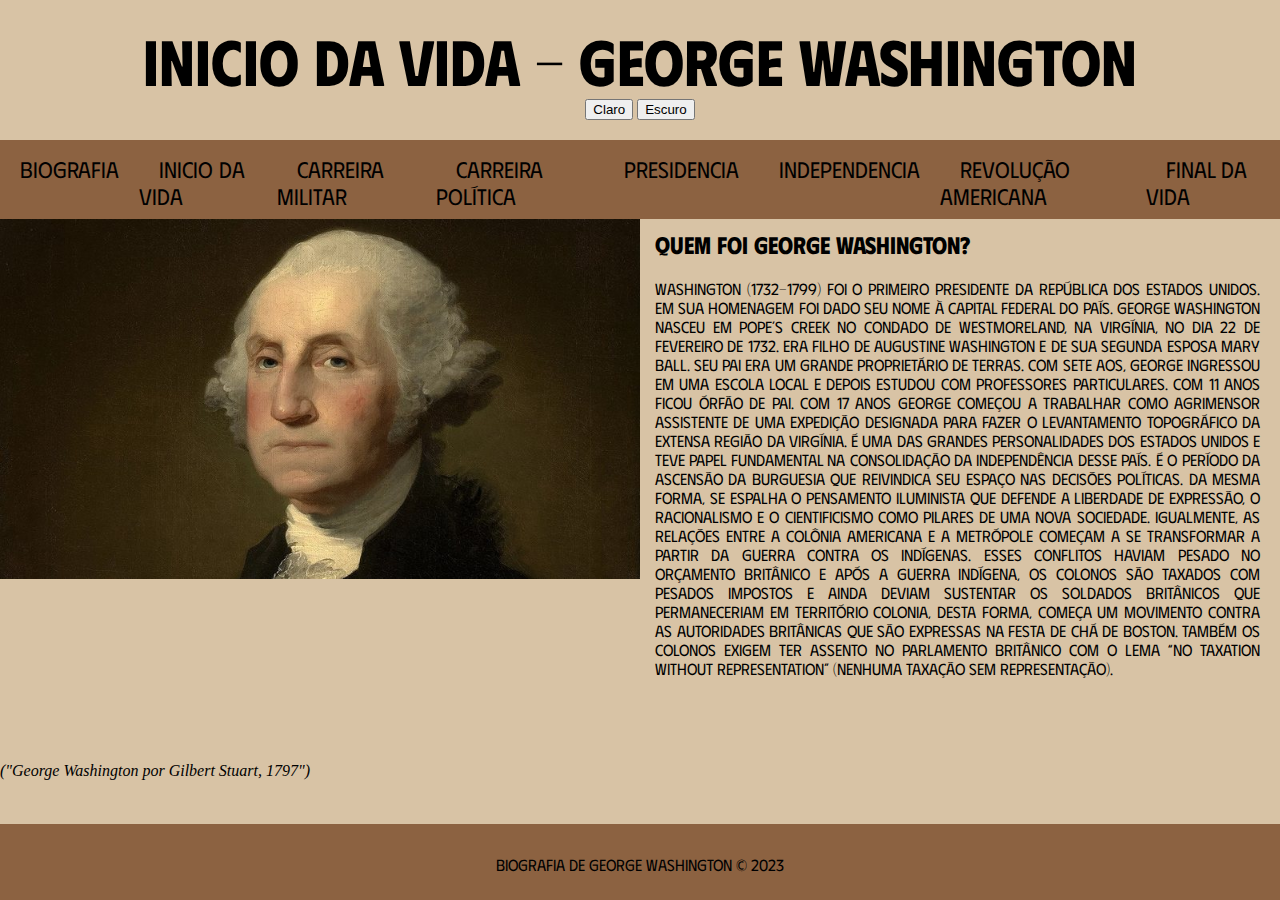
<file: Biografia FonteV/index.html>
<!DOCTYPE html>
<html lang="pt-br">
<head>
    <meta charset="UTF-8">
    <meta name="viewport" content="width=device-width, initial-scale=1.0">
    <link rel="stylesheet" href="styles.css">
    <title>Biografia de George Washington</title>
</head>
<body>
    <header>
        <h1>Inicio da vida - George Washington</h1>
        <button onclick="mudarTema('pretoebranco')">Claro</button>
        <button onclick="mudarTema('normal')">Escuro</button>

    </header>
    <nav>
        <ul>
            <li><a href="georgewashington.html">Biografia</a></li>
            <li><a href="index.html">Inicio da vida</a></li>
            <li><a href="carreiraMilitar.html">Carreira Militar</a></li>
            <li><a href="carreiraPolitica.html">Carreira Política</a></li>
            <li><a href="Presidencia.html">Presidencia</a></li>
            <li><a href="Independencia.html">Independencia</a></li>
            <li><a href="RevoluçãoAmericana.html">Revolução Americana</a></li>                   
            <li><a href="FinalVida.html">Final da Vida</a></li>
        </ul> 
    </nav>
                <div class="container">
                <img src="imagens/gilbert_stuart_williamstown_portrait_of_george_washington_widelg (1).jpg" alt="George Washington na vida adulta" style="max-width: 50%;" class="bio-image">            
                <div class="container">
                <p class="image-description">&#40;&quot;George Washington por Gilbert Stuart, 1797&quot;&#41;</p> 
                <div class="conteudo">      
                <h2>Quem foi George Washington?</h2>
                          <p class="alinhamento"> Washington (1732-1799) foi o primeiro presidente da República dos Estados Unidos. Em sua homenagem foi dado seu nome à Capital Federal do país.
                           George Washington nasceu em Pope’s Creek no condado de Westmoreland, na Virgínia, no dia 22 de fevereiro de 1732. Era filho de Augustine Washington e de sua segunda esposa Mary Ball.
                           Seu pai era um grande proprietário de terras. Com sete aos, George ingressou em uma escola local e depois estudou com professores particulares. Com 11 anos ficou órfão de pai.
                           Com 17 anos George começou a trabalhar como agrimensor assistente de uma expedição designada para fazer o levantamento topográfico da extensa região da Virgínia.
                           é uma das grandes personalidades dos Estados Unidos e teve papel fundamental na consolidação da independência desse país.
                            É o período da ascensão da burguesia que reivindica seu espaço nas decisões políticas. Da mesma forma, se espalha o pensamento iluminista que defende a liberdade de expressão,
                            o racionalismo e o cientificismo como pilares de uma nova sociedade.
                            Igualmente, as relações entre a colônia americana e a metrópole começam a se transformar a partir da guerra contra os indígenas. Esses conflitos haviam pesado no orçamento britânico e 
                            após a Guerra Indígena, os colonos são taxados com pesados impostos e ainda deviam sustentar os soldados britânicos que permaneceriam em território colonia, 
                            Desta forma, começa um movimento contra as autoridades britânicas que são expressas na Festa de Chá de Boston. 
                            Também os colonos exigem ter assento no Parlamento britânico com o lema “no taxation without representation” (nenhuma taxação sem representação).</p>                                 
                </div>
                </div> 
            </div>                                                        
     <footer>
        <p>Biografia de George Washington &copy; 2023</p>
    </footer>
    <script>
        function mudarTema(opcao) {
          const elementos = document.getElementsByTagName('*');
    
          if (opcao === 'pretoebranco') {
            for (let i = 0; i < elementos.length; i++) {
              elementos[i].style.color = 'black';
              elementos[i].style.backgroundColor = 'white';
            }
          } else if (opcao === 'normal') {
            for (let i = 0; i < elementos.length; i++) {
              elementos[i].style.color = '';
              elementos[i].style.backgroundColor = '';
            }
          }
        }
      </script>
    
</body>
</html>
</file>
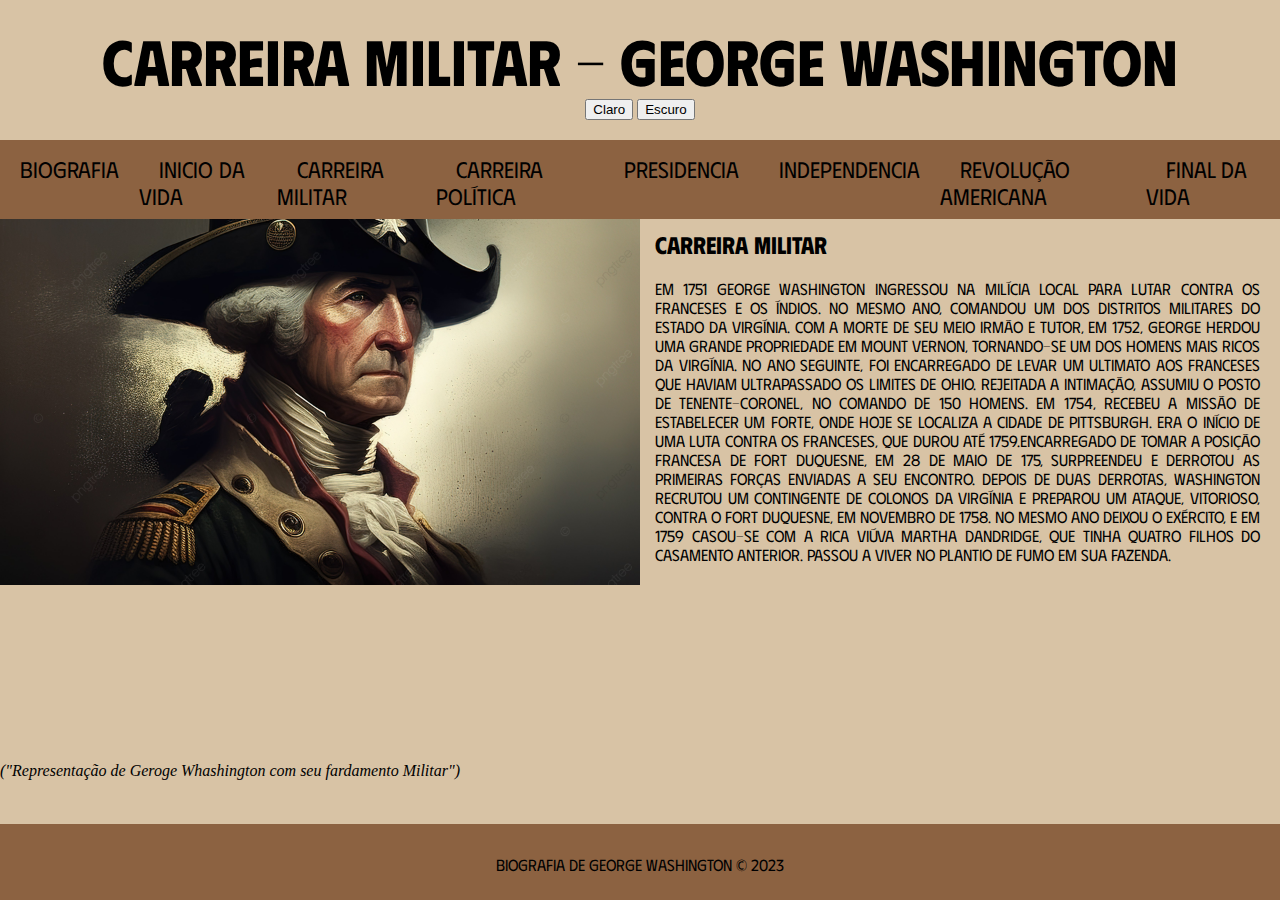
<file: Biografia FonteV/carreiraMilitar.html>
<!DOCTYPE html>
<html lang="pt-br">
<head>
    <meta charset="UTF-8">
    <meta name="viewport" content="width=device-width, initial-scale=1.0">
    <link rel="stylesheet" href="styles.css">
    <title>Carreira Militar</title>
</head>
<body>
    <header>
        <h1>Carreira Militar - George Washington</h1>
        <button onclick="mudarTema('pretoebranco')">Claro</button>
        <button onclick="mudarTema('normal')">Escuro</button>
    </header>
    <nav>
        <ul>
            <li><a href="georgewashington.html">Biografia</a></li>
            <li><a href="index.html">Inicio da vida</a></li>
            <li><a href="carreiraMilitar.html">Carreira Militar</a></li>
            <li><a href="carreiraPolitica.html">Carreira Política</a></li>
            <li><a href="Presidencia.html">Presidencia</a></li>
            <li><a href="Independencia.html">Independencia</a></li>
            <li><a href="RevoluçãoAmericana.html">Revolução Americana</a></li>                   
            <li><a href="FinalVida.html">Final da Vida</a></li>
        </ul> 
    </nav>
        <div class="container">
            <img src="imagens/pngtree-portrait-of-george-washington-in-uniform-image_2670066.png" alt="Representação de George Washington" style="max-width: 50%; "class="bio-image">
            <p class="image-description">&#40;&quot;Representação de Geroge Whashington com seu fardamento Militar&quot;&#41;</p> 
            <section class="conteudo">
            <h2>Carreira Militar</h2>
            <p class="alinhamento">Em 1751 George Washington ingressou na milícia local para lutar contra os franceses e os índios. No mesmo ano, comandou um dos distritos militares do Estado da Virgínia.

                Com a morte de seu meio irmão e tutor, em 1752, George herdou uma grande propriedade em Mount Vernon, tornando-se um dos homens mais ricos da Virgínia.
                
                No ano seguinte, foi encarregado de levar um ultimato aos franceses que haviam ultrapassado os limites de Ohio. Rejeitada a intimação, assumiu o posto de tenente-coronel, no comando de 150 homens.
                
                Em 1754, recebeu a missão de estabelecer um forte, onde hoje se localiza a cidade de Pittsburgh. Era o início de uma luta contra os franceses, que durou até 1759.Encarregado de tomar a posição francesa de Fort Duquesne, em 28 de maio de 175, surpreendeu e derrotou as primeiras forças enviadas a seu encontro.

                Depois de duas derrotas, Washington recrutou um contingente de colonos da Virgínia e preparou um ataque, vitorioso, contra o Fort Duquesne, em novembro de 1758.
                
                No mesmo ano deixou o Exército, e em 1759 casou-se com a rica viúva Martha Dandridge, que tinha quatro filhos do casamento anterior. Passou a viver no plantio de fumo em sua fazenda.</p>
            </div>
            </div>
        </div>
        
        

    <footer>
        <p>Biografia de George Washington &copy; 2023</p>
    </footer>
    <script>
        function mudarTema(opcao) {
          const elementos = document.getElementsByTagName('*');
    
          if (opcao === 'pretoebranco') {
            for (let i = 0; i < elementos.length; i++) {
              elementos[i].style.color = 'black';
              elementos[i].style.backgroundColor = 'white';
            }
          } else if (opcao === 'normal') {
            for (let i = 0; i < elementos.length; i++) {
              elementos[i].style.color = '';
              elementos[i].style.backgroundColor = '';
            }
          }
        }
      </script>
</body>
</html>
</file>
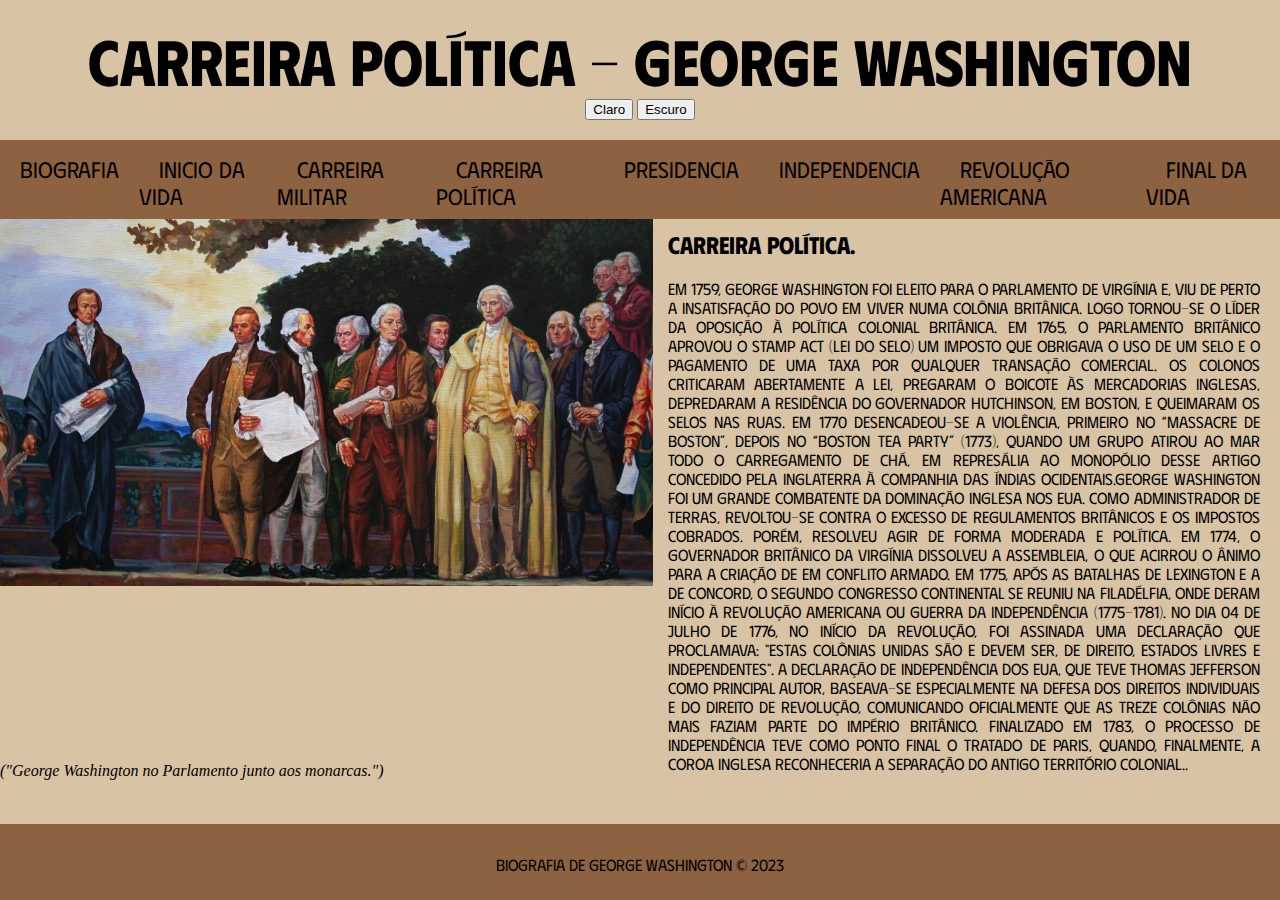
<file: Biografia FonteV/carreiraPolitica.html>
<!DOCTYPE html>
<html lang="pt-br">
<head>
    <meta charset="UTF-8">
    <meta name="viewport" content="width=device-width, initial-scale=1.0">
    <link rel="stylesheet" href="styles.css">
    <title>Carreira Política - George Washington</title>
</head>
<body>
    <header>
        <h1>Carreira Política - George Washington</h1>
        <button onclick="mudarTema('pretoebranco')">Claro</button>
        <button onclick="mudarTema('normal')">Escuro</button>
    </header>
    <nav>
        <ul>
            <li><a href="georgewashington.html">Biografia</a></li>
            <li><a href="index.html">Inicio da vida</a></li>
            <li><a href="carreiraMilitar.html">Carreira Militar</a></li>
            <li><a href="carreiraPolitica.html">Carreira Política</a></li>
            <li><a href="Presidencia.html">Presidencia</a></li>
            <li><a href="Independencia.html">Independencia</a></li>
            <li><a href="RevoluçãoAmericana.html">Revolução Americana</a></li>                   
            <li><a href="FinalVida.html">Final da Vida</a></li>
        </ul> 
    </nav>
            <div class="container">
            <img src="imagens/ImagemParaCarreiraPolitica.jpg" alt="Representação de George Washington" style="max-width: 51%; "class="bio-image">
            <p class="image-description">&#40;&quot;George Washington no Parlamento junto aos monarcas.&quot;&#41;</p> 
            <section class="conteudo">
            <h2>Carreira Política.</h2>
            <p class="alinhamento">Em 1759, George Washington foi eleito para o Parlamento de Virgínia e, viu de perto a insatisfação do povo em viver numa colônia britânica. Logo tornou-se o líder da oposição à política colonial britânica.

                Em 1765, o Parlamento Britânico aprovou o Stamp Act (Lei do Selo) um imposto que obrigava o uso de um selo e o pagamento de uma taxa por qualquer transação comercial.
                
                Os colonos criticaram abertamente a lei, pregaram o boicote às mercadorias inglesas, depredaram a residência do Governador Hutchinson, em Boston, e queimaram os selos nas ruas.
                
                Em 1770 desencadeou-se a violência, primeiro no “Massacre de Boston”, depois no “Boston Tea Party” (1773), quando um grupo atirou ao mar todo o carregamento de chá, em represália ao monopólio desse artigo concedido pela Inglaterra à Companhia das Índias Ocidentais.George Washington foi um grande combatente da dominação inglesa nos EUA. Como administrador de terras, revoltou-se contra o excesso de regulamentos britânicos e os impostos cobrados.

                Porém, resolveu agir de forma moderada e política. Em 1774, o governador britânico da Virgínia dissolveu a Assembleia, o que acirrou o ânimo para a criação de em conflito armado.
                
                Em 1775, após as batalhas de Lexington e a de Concord, o Segundo Congresso Continental se reuniu na Filadélfia, onde deram início à Revolução Americana ou Guerra da Independência (1775-1781).
                
                No dia 04 de julho de 1776, no início da Revolução, foi assinada uma declaração que proclamava:
                
                "Estas colônias unidas são e devem ser, de direito, Estados livres e independentes".
                
                A Declaração de Independência dos EUA, que teve Thomas Jefferson como principal autor, baseava-se especialmente na defesa dos direitos individuais e do direito de revolução, comunicando oficialmente que as Treze Colônias não mais faziam parte do Império Britânico.
                
                Finalizado em 1783, o processo de independência teve como ponto final o Tratado de Paris, quando, finalmente, a Coroa inglesa reconheceria a separação do antigo território colonial..</p>
            </div>
            </div>
        </div>
    <footer>
        <p>Biografia de George Washington &copy; 2023</p>
    </footer>
    <script>
        function mudarTema(opcao) {
          const elementos = document.getElementsByTagName('*');
    
          if (opcao === 'pretoebranco') {
            for (let i = 0; i < elementos.length; i++) {
              elementos[i].style.color = 'black';
              elementos[i].style.backgroundColor = 'white';
            }
          } else if (opcao === 'normal') {
            for (let i = 0; i < elementos.length; i++) {
              elementos[i].style.color = '';
              elementos[i].style.backgroundColor = '';
            }
          }
        }
      </script>
</body>
</html>
</file>
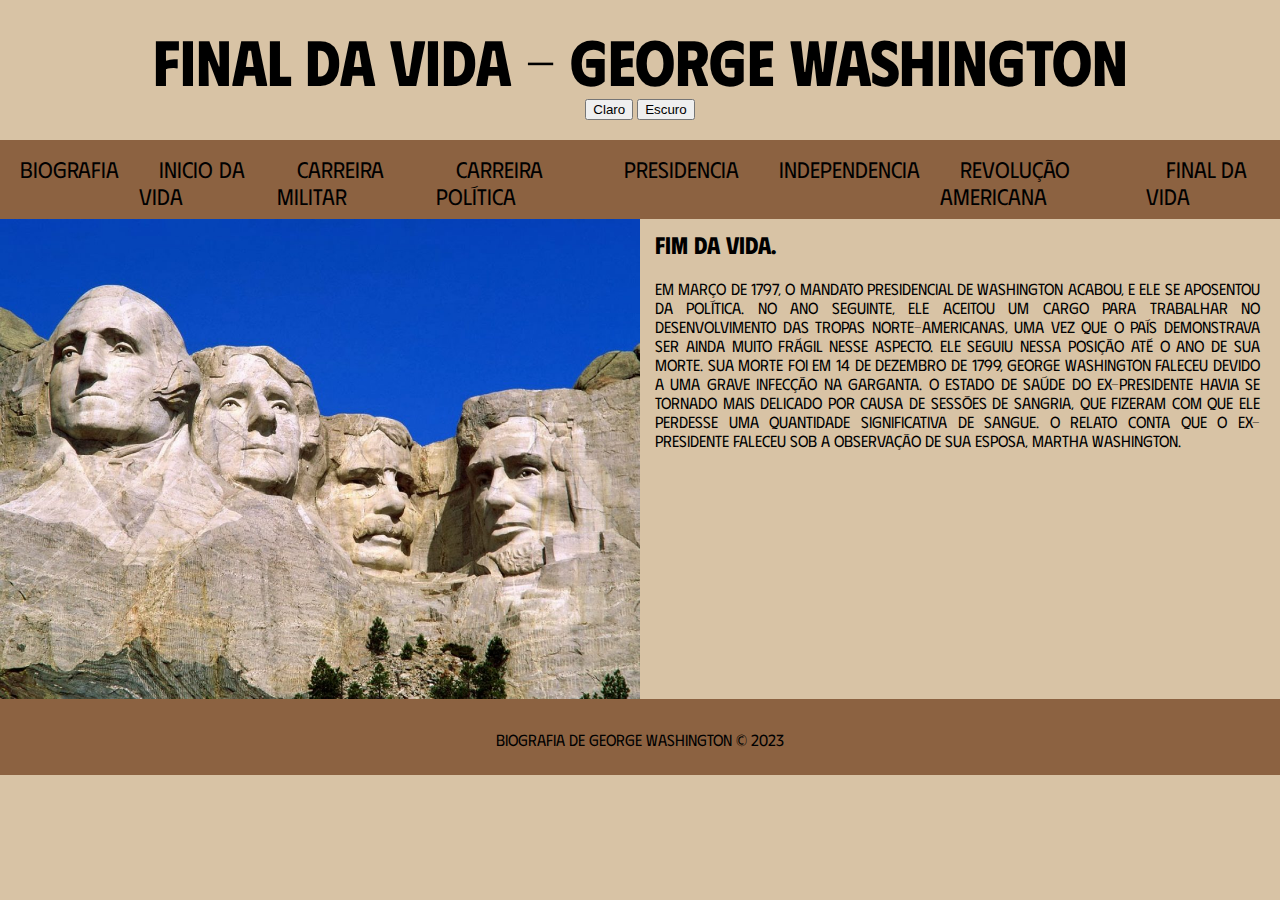
<file: Biografia FonteV/FinalVida.html>
<!DOCTYPE html>
<html lang="pt-br">
<head>
    <meta charset="UTF-8">
    <meta name="viewport" content="width=device-width, initial-scale=1.0">
    <link rel="stylesheet" href="styles.css">
    <title>Fim</title>
</head>
<body>
    <body>
        <header>
            <h1>Final da Vida - George Washington</h1>
            <button onclick="mudarTema('pretoebranco')">Claro</button>
            <button onclick="mudarTema('normal')">Escuro</button>
        </header>
        <main>
            <nav>
                <ul>
                    <li><a href="georgewashington.html">Biografia</a></li>
                    <li><a href="index.html">Inicio da vida</a></li>
                    <li><a href="carreiraMilitar.html">Carreira Militar</a></li>
                    <li><a href="carreiraPolitica.html">Carreira Política</a></li>
                    <li><a href="Presidencia.html">Presidencia</a></li>
                    <li><a href="Independencia.html">Independencia</a></li>
                    <li><a href="RevoluçãoAmericana.html">Revolução Americana</a></li>                   
                    <li><a href="FinalVida.html">Final da Vida</a></li>
                </ul> 
            </nav>
                <div class="container">
                <img src="imagens/Monte-Rushmore-1200x900.jpg" alt="Monte Rushmore, Estados Unidos." style="max-width: 50%;" class="bio-image">
               <section class="conteudo">
               <h2>Fim da vida.</h2>
               <p class="alinhamento">Em março de 1797, o mandato presidencial de Washington acabou, e ele se aposentou da política. No ano seguinte, 
                   ele aceitou um cargo para trabalhar no desenvolvimento das tropas norte-americanas,
                   uma vez que o país demonstrava ser ainda muito frágil nesse aspecto. Ele seguiu nessa posição até o ano de sua morte.
                   Sua morte foi em 14 de dezembro de 1799, George Washington faleceu devido a uma grave infecção na garganta.
                   O estado de saúde do ex-presidente havia se tornado mais delicado por causa de sessões de sangria, 
                   que fizeram com que ele perdesse uma quantidade significativa de sangue. O relato conta que o ex-presidente faleceu sob a observação de sua esposa, Martha Washington. </p>                
                </div>
                </div>

                <footer>
                <p>Biografia de George Washington &copy; 2023</p>
                </footer>
                <script>
                    function mudarTema(opcao) {
                      const elementos = document.getElementsByTagName('*');
                
                      if (opcao === 'pretoebranco') {
                        for (let i = 0; i < elementos.length; i++) {
                          elementos[i].style.color = 'black';
                          elementos[i].style.backgroundColor = 'white';
                        }
                      } else if (opcao === 'normal') {
                        for (let i = 0; i < elementos.length; i++) {
                          elementos[i].style.color = '';
                          elementos[i].style.backgroundColor = '';
                        }
                      }
                    }
                  </script>
</body>
</html>
</file>
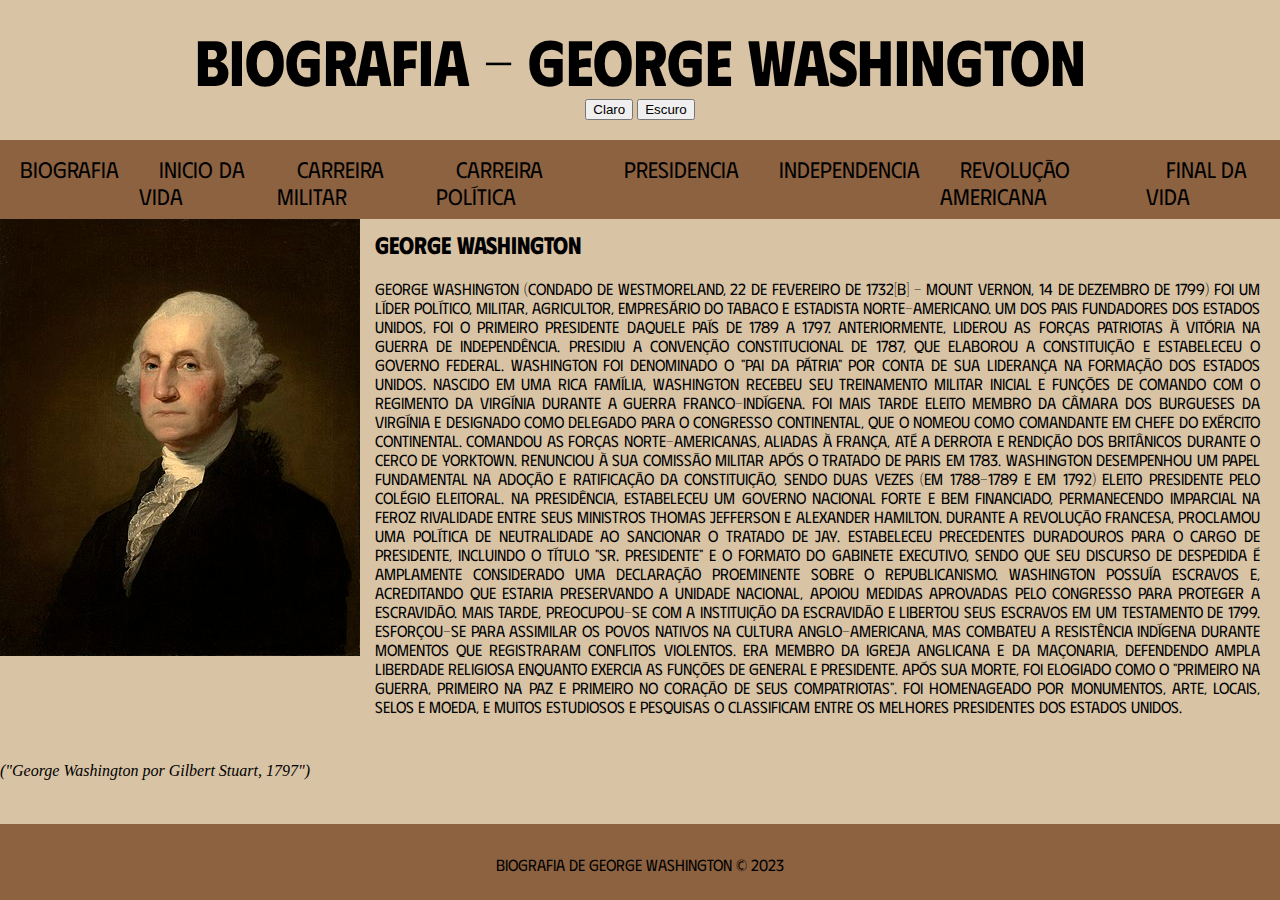
<file: Biografia FonteV/georgewashington.html>
<!DOCTYPE html>
<html lang="pt-br">
<head>
    <meta charset="UTF-8">
    <meta name="viewport" content="width=device-width, initial-scale=1.0">
    <link rel="stylesheet" href="styles.css">
    <title>George Washington</title>
</head>
<body>
     <header>
        <h1>Biografia - George Washington</h1>
        <button onclick="mudarTema('pretoebranco')">Claro</button>
        <button onclick="mudarTema('normal')">Escuro</button>
     </header>
     <nav>
        <ul>
            <li><a href="georgewashington.html">Biografia</a></li>
            <li><a href="index.html">Inicio da vida</a></li>
            <li><a href="carreiraMilitar.html">Carreira Militar</a></li>
            <li><a href="carreiraPolitica.html">Carreira Política</a></li>
            <li><a href="Presidencia.html">Presidencia</a></li>
            <li><a href="Independencia.html">Independencia</a></li>
            <li><a href="RevoluçãoAmericana.html">Revolução Americana</a></li>                   
            <li><a href="FinalVida.html">Final da Vida</a></li>
        </ul> 
    </nav>
    <div class="container">
        <img src="imagens/Georginho.jpg" alt="George Washington por Gilbert Stuart, 1797" style="max-width: 50%;" class="bio-image">            
        <div class="container">
        <p class="image-description">&#40;&quot;George Washington por Gilbert Stuart, 1797&quot;&#41;</p> 
        <div class="conteudo">      
        <h2>George Washington</h2>
                  <p class="alinhamento">George Washington (Condado de Westmoreland, 22 de fevereiro de 1732[b] – Mount Vernon, 14 de dezembro de 1799) foi um líder político, militar, agricultor, empresário do tabaco e estadista norte-americano. Um dos Pais Fundadores dos Estados Unidos, foi o primeiro presidente daquele país de 1789 a 1797. Anteriormente, liderou as forças patriotas à vitória na Guerra de Independência. Presidiu a Convenção Constitucional de 1787, que elaborou a Constituição e estabeleceu o governo federal. Washington foi denominado o "Pai da Pátria" por conta de sua liderança na formação dos Estados Unidos.

                    Nascido em uma rica família, Washington recebeu seu treinamento militar inicial e funções de comando com o Regimento da Virgínia durante a Guerra Franco-Indígena. Foi mais tarde eleito membro da Câmara dos Burgueses da Virgínia e designado como delegado para o Congresso Continental, que o nomeou como Comandante em chefe do Exército Continental. Comandou as forças norte-americanas, aliadas à França, até a derrota e rendição dos britânicos durante o cerco de Yorktown. Renunciou à sua comissão militar após o Tratado de Paris em 1783.
                    
                    Washington desempenhou um papel fundamental na adoção e ratificação da Constituição, sendo duas vezes (em 1788-1789 e em 1792) eleito presidente pelo Colégio Eleitoral. Na presidência, estabeleceu um governo nacional forte e bem financiado, permanecendo imparcial na feroz rivalidade entre seus ministros Thomas Jefferson e Alexander Hamilton. Durante a Revolução Francesa, proclamou uma política de neutralidade ao sancionar o Tratado de Jay. Estabeleceu precedentes duradouros para o cargo de presidente, incluindo o título "Sr. Presidente" e o formato do gabinete executivo, sendo que seu discurso de despedida é amplamente considerado uma declaração proeminente sobre o republicanismo.
                    
                    Washington possuía escravos e, acreditando que estaria preservando a unidade nacional, apoiou medidas aprovadas pelo Congresso para proteger a escravidão. Mais tarde, preocupou-se com a instituição da escravidão e libertou seus escravos em um testamento de 1799. Esforçou-se para assimilar os povos nativos na cultura anglo-americana, mas combateu a resistência indígena durante momentos que registraram conflitos violentos. Era membro da Igreja Anglicana e da Maçonaria, defendendo ampla liberdade religiosa enquanto exercia as funções de general e presidente. Após sua morte, foi elogiado como o "primeiro na guerra, primeiro na paz e primeiro no coração de seus compatriotas". Foi homenageado por monumentos, arte, locais, selos e moeda, e muitos estudiosos e pesquisas o classificam entre os melhores presidentes dos Estados Unidos.</p>                                 
        </div>
        </div> 
    </div>                                                        
<footer>
<p>Biografia de George Washington &copy; 2023</p>
</footer>
<script>
    function mudarTema(opcao) {
      const elementos = document.getElementsByTagName('*');

      if (opcao === 'pretoebranco') {
        for (let i = 0; i < elementos.length; i++) {
          elementos[i].style.color = 'black';
          elementos[i].style.backgroundColor = 'white';
        }
      } else if (opcao === 'normal') {
        for (let i = 0; i < elementos.length; i++) {
          elementos[i].style.color = '';
          elementos[i].style.backgroundColor = '';
        }
      }
    }
  </script>
    
</body>
</html>
</file>
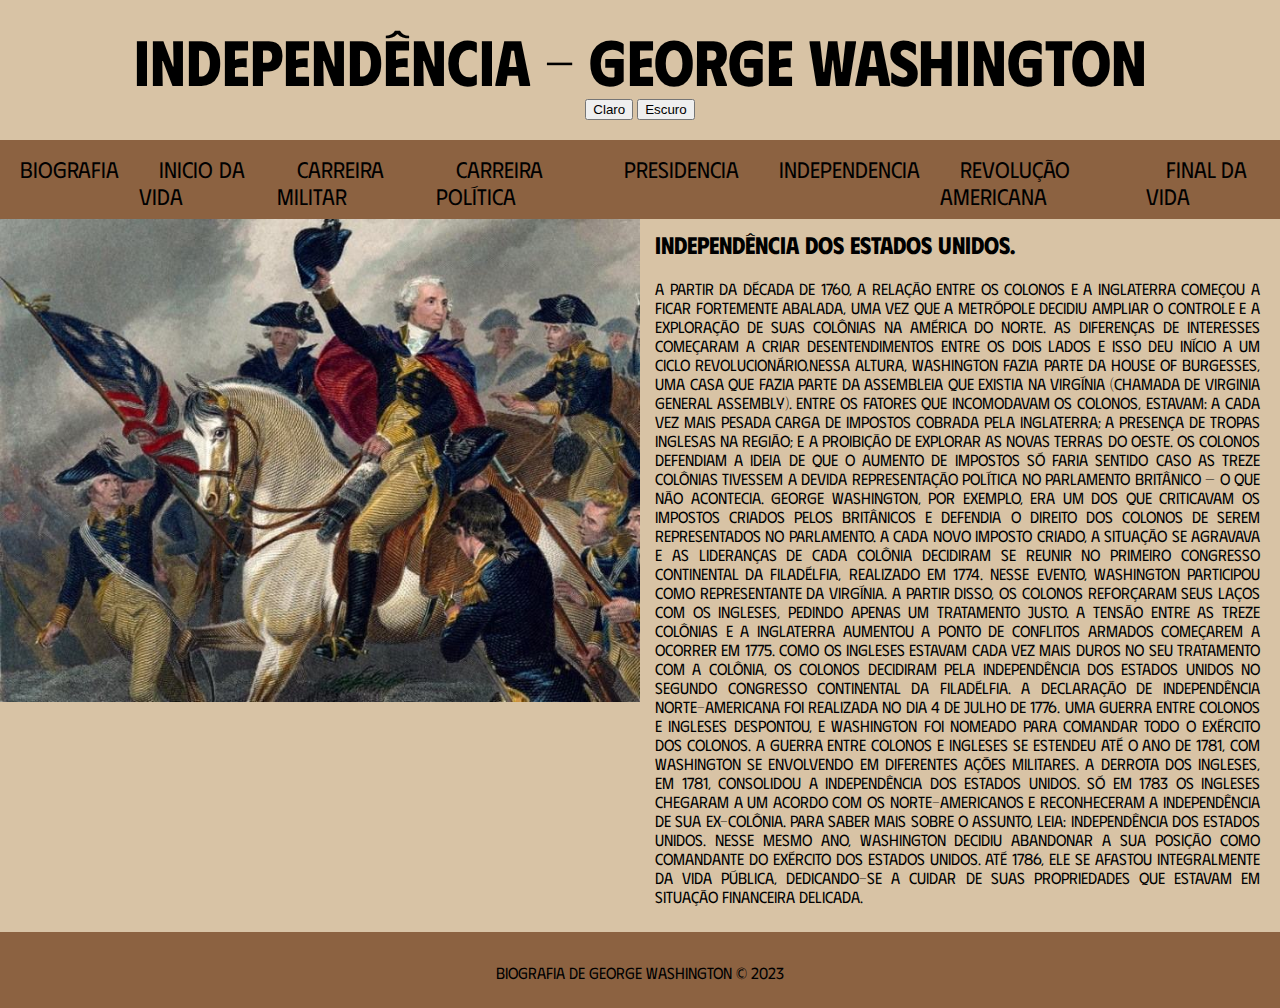
<file: Biografia FonteV/Independencia.html>
<!DOCTYPE html>
<html lang="pt-br">
<head>
    <meta charset="UTF-8">
    <meta name="viewport" content="width=device-width, initial-scale=1.0">
    <link rel="stylesheet" href="styles.css">
    <title>Independência</title>
</head>
<body>
    <header>
        <h1>Independência - George Washington</h1>
        <button onclick="mudarTema('pretoebranco')">Claro</button>
        <button onclick="mudarTema('normal')">Escuro</button>
    </header>
    <main>
        <nav>
            <ul>
                <li><a href="georgewashington.html">Biografia</a></li>
                <li><a href="index.html">Inicio da vida</a></li>
                <li><a href="carreiraMilitar.html">Carreira Militar</a></li>
                <li><a href="carreiraPolitica.html">Carreira Política</a></li>
                <li><a href="Presidencia.html">Presidencia</a></li>
                <li><a href="Independencia.html">Independencia</a></li>
                <li><a href="RevoluçãoAmericana.html">Revolução Americana</a></li>                   
                <li><a href="FinalVida.html">Final da Vida</a></li>
            </ul> 
        </nav>
            <div class="container">
                <img src="imagens/george-washington-quem-foi-importancia-biografia-e-politica-4.jpg" alt="George Washington na vida adulta" style="max-width: 50%;" class="bio-image">
                <section class="conteudo">
        <h2>Independência Dos Estados Unidos.</h2>
           <p class="alinhamento">A partir da década de 1760, a relação entre os colonos e a Inglaterra começou a ficar fortemente abalada,
             uma vez que a metrópole decidiu ampliar o controle e a exploração de suas colônias na América do Norte.
              As diferenças de interesses começaram a criar desentendimentos entre os dois lados e isso deu início a um ciclo revolucionário.Nessa altura, Washington fazia parte da House of Burgesses, uma casa que fazia parte da assembleia que existia na Virgínia (chamada de Virginia General Assembly). Entre os fatores que incomodavam os colonos, estavam:

              a cada vez mais pesada carga de impostos cobrada pela Inglaterra;
              
              a presença de tropas inglesas na região; e
              
              a proibição de explorar as novas terras do oeste.
              
              Os colonos defendiam a ideia de que o aumento de impostos só faria sentido caso as Treze Colônias tivessem a devida representação política no Parlamento britânico — o que não acontecia. George Washington, por exemplo, era um dos que criticavam os impostos criados pelos britânicos e defendia o direito dos colonos de serem representados no Parlamento.
              
              A cada novo imposto criado, a situação se agravava e as lideranças de cada colônia decidiram se reunir no Primeiro Congresso Continental da Filadélfia, realizado em 1774. Nesse evento, Washington participou como representante da Virgínia. A partir disso, os colonos reforçaram seus laços com os ingleses, pedindo apenas um tratamento justo.
              
              A tensão entre as Treze Colônias e a Inglaterra aumentou a ponto de conflitos armados começarem a ocorrer em 1775. Como os ingleses estavam cada vez mais duros no seu tratamento com a colônia, os colonos decidiram pela independência dos Estados Unidos no Segundo Congresso Continental da Filadélfia. A declaração de independência norte-americana foi realizada no dia 4 de julho de 1776.
              
              Uma guerra entre colonos e ingleses despontou, e Washington foi nomeado para comandar todo o exército dos colonos. A guerra entre colonos e ingleses se estendeu até o ano de 1781, com Washington se envolvendo em diferentes ações militares. A derrota dos ingleses, em 1781, consolidou a independência dos Estados Unidos. Só em 1783 os ingleses chegaram a um acordo com os norte-americanos e reconheceram a independência de sua ex-colônia. Para saber mais sobre o assunto, leia: Independência dos Estados Unidos.
              
              Nesse mesmo ano, Washington decidiu abandonar a sua posição como comandante do exército dos Estados Unidos. Até 1786, ele se afastou integralmente da vida pública, dedicando-se a cuidar de suas propriedades que estavam em situação financeira delicada.</p>
            </div>
            </div>
              <footer>
            <p>Biografia de George Washington &copy; 2023</p>
        </footer>
        <script>
            function mudarTema(opcao) {
              const elementos = document.getElementsByTagName('*');
        
              if (opcao === 'pretoebranco') {
                for (let i = 0; i < elementos.length; i++) {
                  elementos[i].style.color = 'black';
                  elementos[i].style.backgroundColor = 'white';
                }
              } else if (opcao === 'normal') {
                for (let i = 0; i < elementos.length; i++) {
                  elementos[i].style.color = '';
                  elementos[i].style.backgroundColor = '';
                }
              }
            }
          </script>
</body>
</html>
</file>
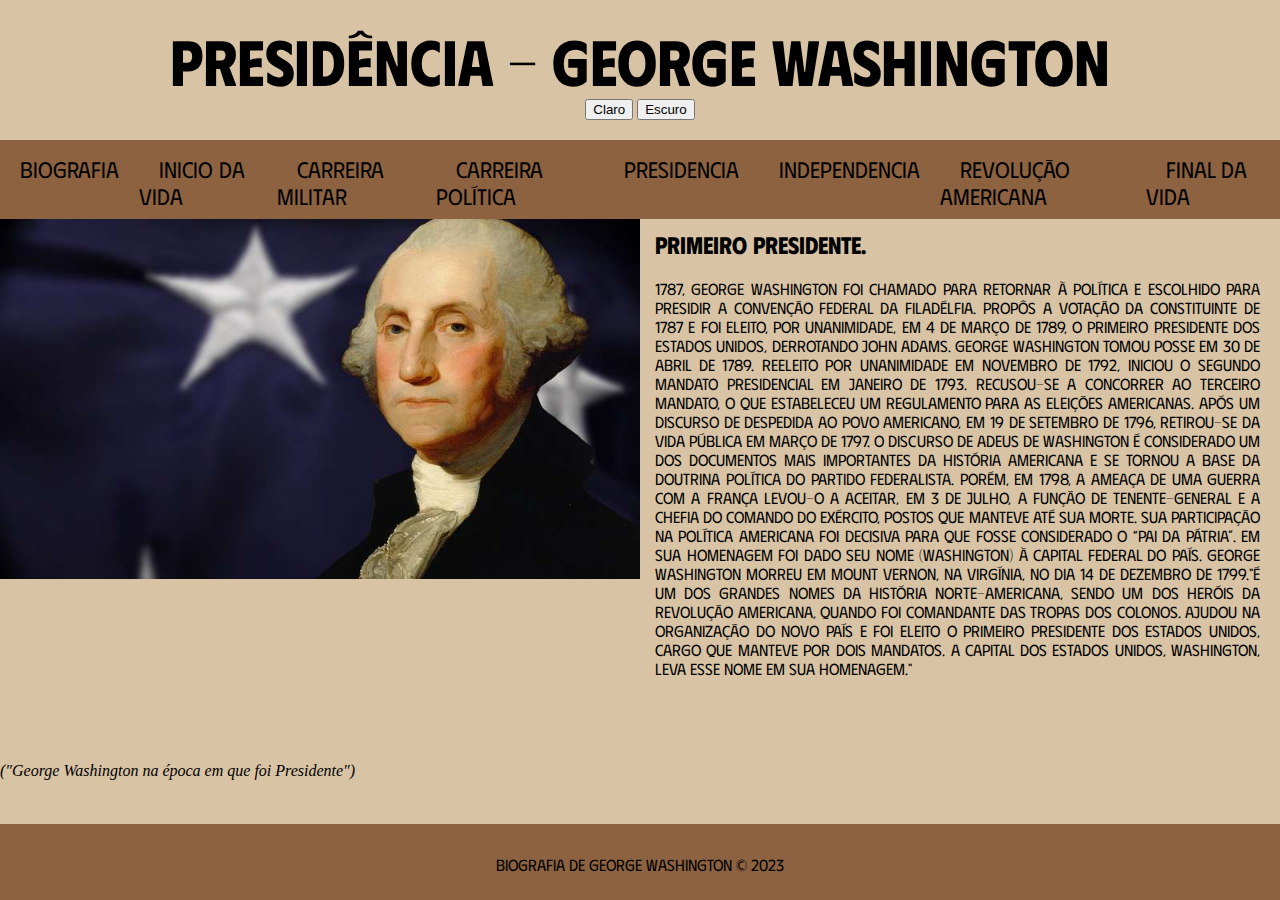
<file: Biografia FonteV/Presidencia.html>
<!DOCTYPE html>
<html lang="pt-br">
<head>
    <meta charset="UTF-8">
    <meta name="viewport" content="width=device-width, initial-scale=1.0">
    <link rel="stylesheet" href="styles.css">
    <title>Presidência - George Washington</title>
</head>
<body>
    <header>
        <h1>Presidência - George Washington</h1>
        <button onclick="mudarTema('pretoebranco')">Claro</button>
        <button onclick="mudarTema('normal')">Escuro</button>
    </header> 
    <nav>
        <ul>
            <li><a href="georgewashington.html">Biografia</a></li>
            <li><a href="index.html">Inicio da vida</a></li>
            <li><a href="carreiraMilitar.html">Carreira Militar</a></li>
            <li><a href="carreiraPolitica.html">Carreira Política</a></li>
            <li><a href="Presidencia.html">Presidencia</a></li>
            <li><a href="Independencia.html">Independencia</a></li>
            <li><a href="RevoluçãoAmericana.html">Revolução Americana</a></li>                   
            <li><a href="FinalVida.html">Final da Vida</a></li>
        </ul> 
    </nav>
        <div class="container">
            <img src="imagens/overview-George-Washington.jpg" alt="Monte Rushmore, Estados Unidos." style="max-width: 50%;" class="bio-image">  
            <p class="image-description">&#40;&quot;George Washington na época em que foi Presidente&quot;&#41;</p> 
            <section class="conteudo">
           <h2>Primeiro Presidente.</h2>
           <p class="alinhamento">1787, George Washington foi chamado para retornar à política e escolhido para presidir a convenção federal da Filadélfia. Propôs a votação da constituinte de 1787 e foi eleito,
             por unanimidade, em 4 de março de 1789, o primeiro presidente dos Estados Unidos, derrotando John Adams. George Washington tomou posse em 30 de abril de 1789.
             Reeleito por unanimidade em novembro de 1792, iniciou o segundo mandato presidencial em janeiro de 1793. Recusou-se a concorrer ao terceiro mandato,
             o que estabeleceu um regulamento para as eleições americanas. Após um discurso de despedida ao povo americano, em 19 de setembro de 1796,
             retirou-se da vida pública em março de 1797. O discurso de adeus de Washington é considerado um dos documentos mais importantes da história americana e se tornou a base da doutrina política do Partido Federalista.
             Porém, em 1798, a ameaça de uma guerra com a França levou-o a aceitar, em 3 de julho, a função de tenente-general e a chefia do comando do Exército, postos que manteve até sua morte.
             Sua participação na política americana foi decisiva para que fosse considerado o “Pai da Pátria”. Em sua homenagem foi dado seu nome (Washington) à capital Federal do País. 
             George Washington morreu em Mount Vernon, na Virgínia, no dia 14 de dezembro de 1799."é um dos grandes nomes da história norte-americana, sendo um dos heróis da Revolução Americana, quando foi comandante das tropas dos colonos. 
             Ajudou na organização do novo país e foi eleito o primeiro presidente dos Estados Unidos, cargo que manteve por dois mandatos. A capital dos Estados Unidos, Washington, leva esse nome em sua homenagem."
             </p>                
            </div>
            </div>
         </div>

    <footer>
        <p>Biografia de George Washington &copy; 2023</p>
    </footer>
    <script>
        function mudarTema(opcao) {
          const elementos = document.getElementsByTagName('*');
    
          if (opcao === 'pretoebranco') {
            for (let i = 0; i < elementos.length; i++) {
              elementos[i].style.color = 'black';
              elementos[i].style.backgroundColor = 'white';
            }
          } else if (opcao === 'normal') {
            for (let i = 0; i < elementos.length; i++) {
              elementos[i].style.color = '';
              elementos[i].style.backgroundColor = '';
            }
          }
        }
      </script>
</body>
</html>
</file>
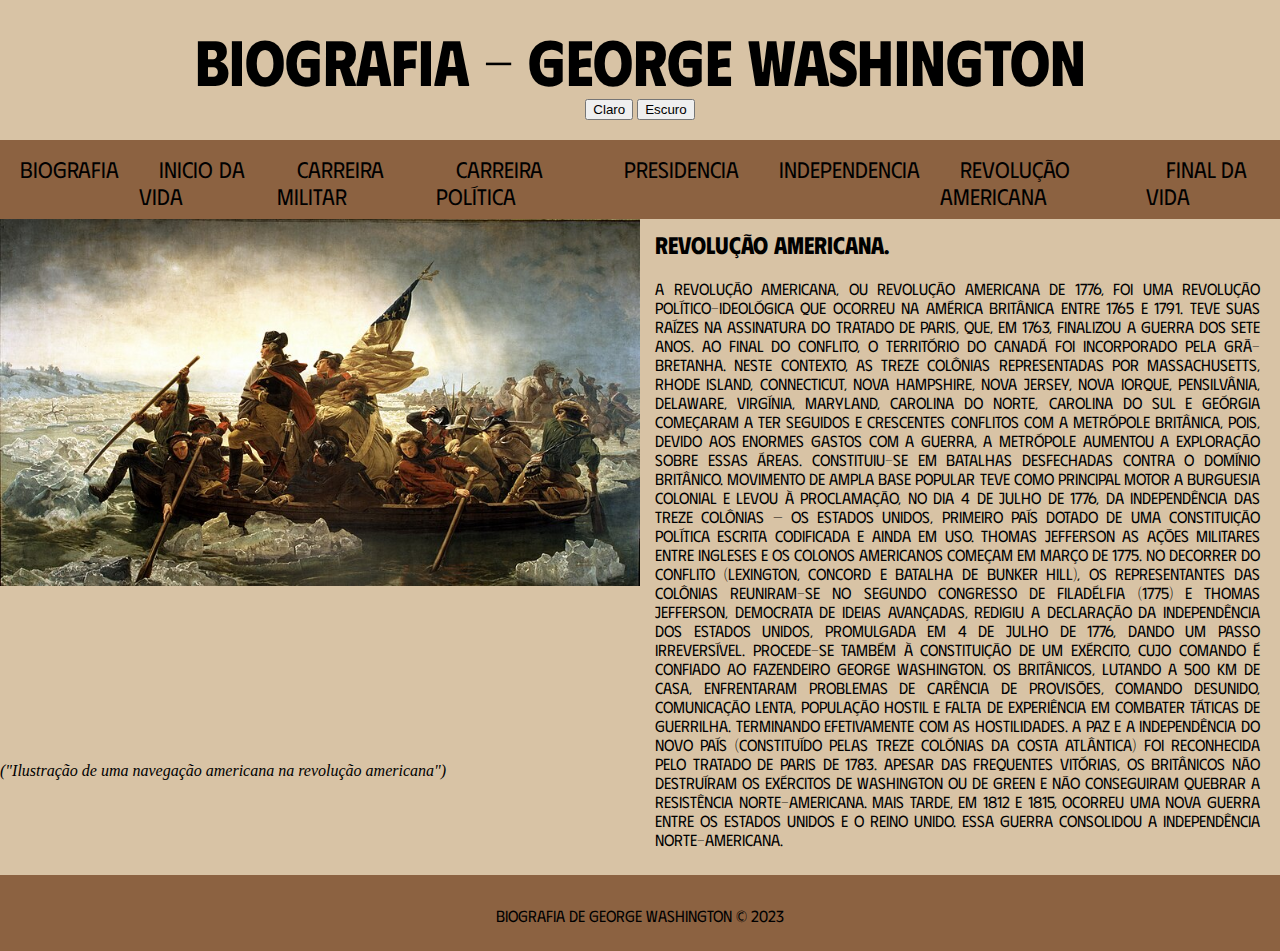
<file: Biografia FonteV/RevoluçãoAmericana.html>
<!DOCTYPE html>
<html lang="pt-br">
<head>
    <meta charset="UTF-8">
    <meta name="viewport" content="width=device-width, initial-scale=1.0">
    <link rel="stylesheet" href="styles.css">
    <title>Revolução Americana</title>
</head>
<body>
    <header>
        <h1>Biografia - George Washington</h1>
        <button onclick="mudarTema('pretoebranco')">Claro</button>
        <button onclick="mudarTema('normal')">Escuro</button>
    </header>
    <nav>
        <ul>
            <li><a href="georgewashington.html">Biografia</a></li>
            <li><a href="index.html">Inicio da vida</a></li>
            <li><a href="carreiraMilitar.html">Carreira Militar</a></li>
            <li><a href="carreiraPolitica.html">Carreira Política</a></li>
            <li><a href="Presidencia.html">Presidencia</a></li>
            <li><a href="Independencia.html">Independencia</a></li>
            <li><a href="RevoluçãoAmericana.html">Revolução Americana</a></li>                   
            <li><a href="FinalVida.html">Final da Vida</a></li>
        </ul> 
    </nav>
                <div class="container">
                <img src="imagens/ImagemParaRevoluçãoAmericana.jpg" alt="George washington na revolução americana" style="max-width:50%;" class="bio-image">
                <p class="image-description">&#40;&quot;Ilustração de uma navegação americana na revolução americana&quot;&#41;</p> 
                <section class="conteudo">
                <h2>Revolução Americana.</h2>
                <p class="alinhamento">A Revolução Americana, ou Revolução Americana de 1776, foi uma revolução político-ideológica que ocorreu na América Britânica entre 1765 e 1791.
                 Teve suas raízes na assinatura do Tratado de Paris, que, em 1763, finalizou a Guerra dos Sete Anos. Ao final do conflito,
                 o território do Canadá foi incorporado pela Grã-Bretanha. Neste contexto, as treze colônias representadas por Massachusetts, Rhode Island, Connecticut, 
                 Nova Hampshire, Nova Jersey, Nova Iorque, Pensilvânia, Delaware, Virgínia, Maryland, Carolina do Norte, 
                 Carolina do Sul e Geórgia começaram a ter seguidos e crescentes conflitos com a metrópole britânica, pois, devido aos enormes gastos com a guerra,
                 a metrópole aumentou a exploração sobre essas áreas. Constituiu-se em batalhas desfechadas contra o domínio britânico. Movimento de ampla base popular 
                 teve como principal motor a burguesia colonial e levou à proclamação, no dia 4 de julho de 1776, da independência das Treze Colônias — os Estados Unidos, 
                 primeiro país dotado de uma constituição política escrita codificada e ainda em uso.
                 Thomas Jefferson
                 As ações militares entre ingleses e os colonos americanos começam em março de 1775. No decorrer do conflito (Lexington, Concord e batalha de Bunker Hill),
                 os representantes das colônias reuniram-se no segundo Congresso de Filadélfia (1775) e Thomas Jefferson, democrata de ideias avançadas,
                 redigiu a Declaração da Independência dos Estados Unidos,
                 promulgada em 4 de julho de 1776, dando um passo irreversível. Procede-se também à constituição de um exército,
                 cujo comando é confiado ao fazendeiro George Washington.
                 Os britânicos, lutando a 500 km de casa, enfrentaram problemas de carência de provisões, comando desunido, comunicação lenta, 
                 população hostil e falta de experiência em combater táticas de guerrilha. 
                 terminando efetivamente com as hostilidades. A paz e a independência do novo país (constituído pelas treze colónias da costa atlântica) foi reconhecida pelo Tratado de Paris de 1783.
                 Apesar das frequentes vitórias, os britânicos não destruíram os exércitos de Washington ou de Green e não conseguiram quebrar a resistência norte-americana.
                 Mais tarde, em 1812 e 1815, ocorreu uma nova guerra entre os Estados Unidos e o Reino Unido. Essa guerra consolidou a independência norte-americana.</p>
               </div>
               </div>
            </div>
  <footer>
<p>Biografia de George Washington &copy; 2023</p>
</footer>
<script>
    function mudarTema(opcao) {
      const elementos = document.getElementsByTagName('*');

      if (opcao === 'pretoebranco') {
        for (let i = 0; i < elementos.length; i++) {
          elementos[i].style.color = 'black';
          elementos[i].style.backgroundColor = 'white';
        }
      } else if (opcao === 'normal') {
        for (let i = 0; i < elementos.length; i++) {
          elementos[i].style.color = '';
          elementos[i].style.backgroundColor = '';
        }
      }
    }
  </script>
</body>
</html>
</file>
<file: Biografia FonteV/styles.css>
/* Estilos Globais */
@import url('https://fonts.googleapis.com/css2?family=Phudu:wght@400;600&display=swap');
body {
    background-color: #d8c3a5;
    margin: 0;
    padding: 0;
    color: #4d362f;
    display: flex;
    flex-direction: column;
    min-height: 100vh;
    margin: 0;
    padding: 0;
    font-family: 'Times New Roman', serif;
    }  

/* Estilos do Cabeçalho */
header {
    text-align: center;
    padding: 20px;
    background-color: #d8c3a5;
    border-bottom: 5px solid #8c6241;
}

    header h1 {
        margin: 0;
        font-size: 4.0em;
        text-align: center; /* Alinha o texto à esquerda */
        font-family: 'Phudu', cursive;
        color: #000000;
        }
    


/* Estilos da Navegação */
nav {
    background-color: #8c6241;
}

nav ul {
    list-style-type: none;
    margin: 0;
    padding: 10px 0;
    display: flex;
    justify-content: center;
    font-family: 'Phudu', cursive;

}

nav a {
    text-decoration: none;
    color: #000000;
    padding: 10px 20px;
    transition: background-color 0.3s;
    font-family: 'Phudu', cursive;
    font-size: 1.4em;
}

nav a:hover {
    background-color: #c09c73;
}



/* Estilos do Rodapé */
footer {
    text-align: center;
    padding: 10px;
    background-color: #8c6241;
    border-top: 5px solid #8c6241;
    margin-top: auto; /* Empurra o rodapé para a parte inferior */
    font-family: 'Phudu', cursive;
    color: #000000;
}
.container {
    align-items: flex-start; /* Alinha os itens verticalmente ao topo */
    display: flex;
    grid-template-columns: repeat(auto-fill, minmax(300px, 1fr));
    grid-gap: 20px;
    background-color: #d8c3a5;

  }
  
  .conteudo {
    flex-grow: 1; /* Faz com que o conteúdo cresça para preencher o espaço disponível */
    margin-left: 20px; /* Espaço entre a imagem e o conteúdo */
    font-family: 'Phudu', cursive;
    color: #000000;
    margin-top: -10px; /* Margem superior de 10 pixels */
    margin-right: 20px; /* Margem direita de 20 pixels */
    margin-bottom: 10px; /* Margem inferior de 10 pixels */
    margin-left: -5px; /* Margem esquerda de 2 pixels */
  }
  .image-description {
        position: absolute;
        bottom: 0;
        left: 0;
        font-size: 16px; /* Define o tamanho da letra para a descrição */
        font-style: italic; /* Adiciona estilo de itálico à descrição */
        margin-top: 10px; /* Margem superior de 10 pixels */
        margin-right: -20px; /* Margem direita de 20 pixels */
        margin-bottom: 120px; /* Margem inferior de 10 pixels */
        margin-left: 10; /* Margem esquerda de 2 pixels */
        color: #000000;
  }
  

  .alinhamento {
    text-align: justify;
    text-align-last: left;
  }
</file>
